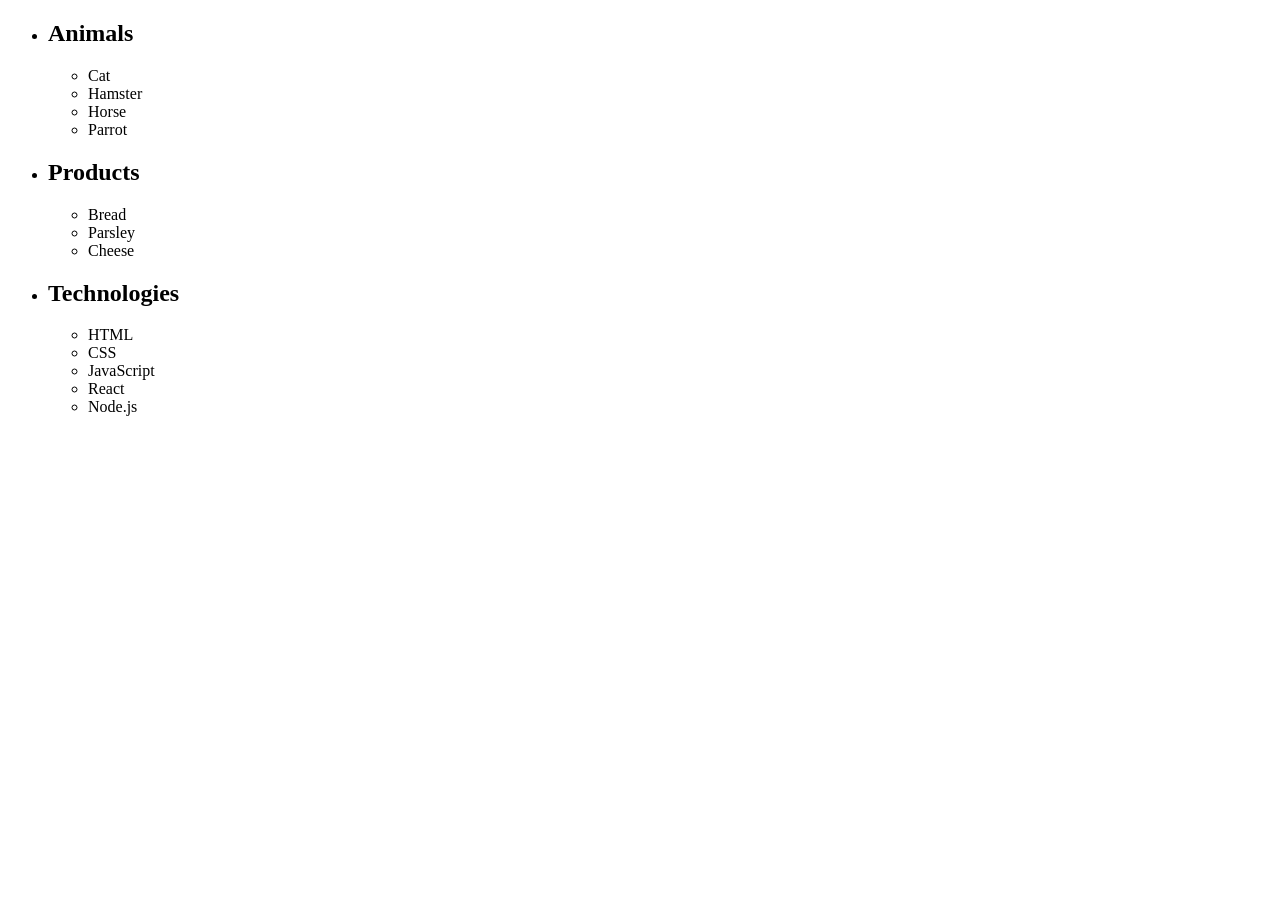
<file: task-1.html>
<!DOCTYPE html>
<html lang="en">
<head>
  <meta charset="UTF-8" />
  <meta name="viewport" content="width=device-width, initial-scale=1.0"/>
  <title>Task 1</title>
</head>
<body>

<ul id="categories">
  <li class="item">
    <h2>Animals</h2>
    <ul>
      <li>Cat</li>
      <li>Hamster</li>
      <li>Horse</li>
      <li>Parrot</li>
    </ul>
  </li>

  <li class="item">
    <h2>Products</h2>
    <ul>
      <li>Bread</li>
      <li>Parsley</li>
      <li>Cheese</li>
    </ul>
  </li>

  <li class="item">
    <h2>Technologies</h2>
    <ul>
      <li>HTML</li>
      <li>CSS</li>
      <li>JavaScript</li>
      <li>React</li>
      <li>Node.js</li>
    </ul>
  </li>
</ul>

<script src="./js/task-1.js" type="module"></script>
</body>
</html>
</file>
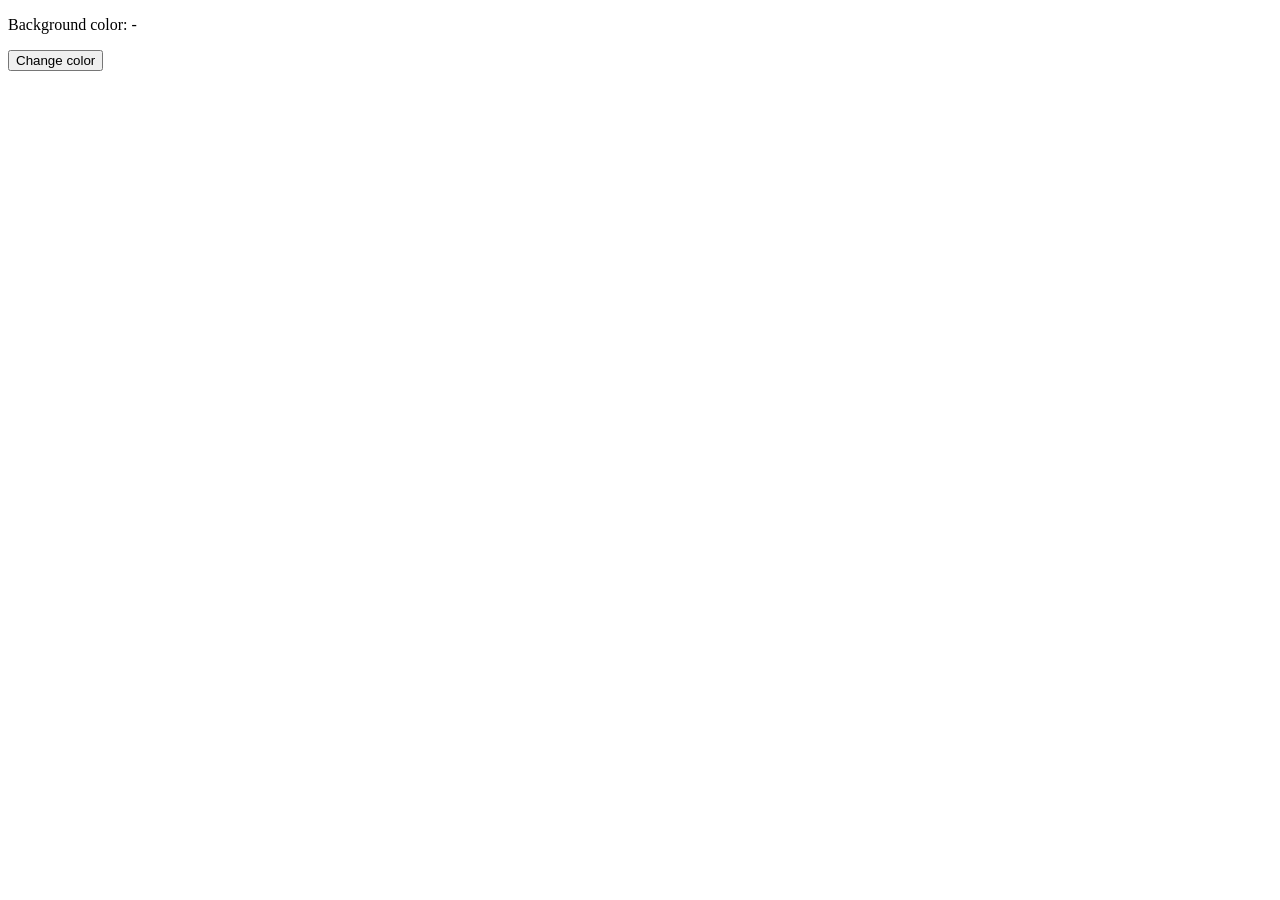
<file: task-5.html>
<!DOCTYPE html>
<html lang="en">
<head>
  <meta charset="UTF-8" />
  <meta name="viewport" content="width=device-width, initial-scale=1.0" />
  <title>Task 5</title>
</head>
<body>

  <div class="widget">
    <p>Background color: <span class="color">-</span></p>
    <button type="button" class="change-color">Change color</button>
  </div>

  <script src="./js/task-5.js" type="module"></script>
</body>
</html>
</file>
